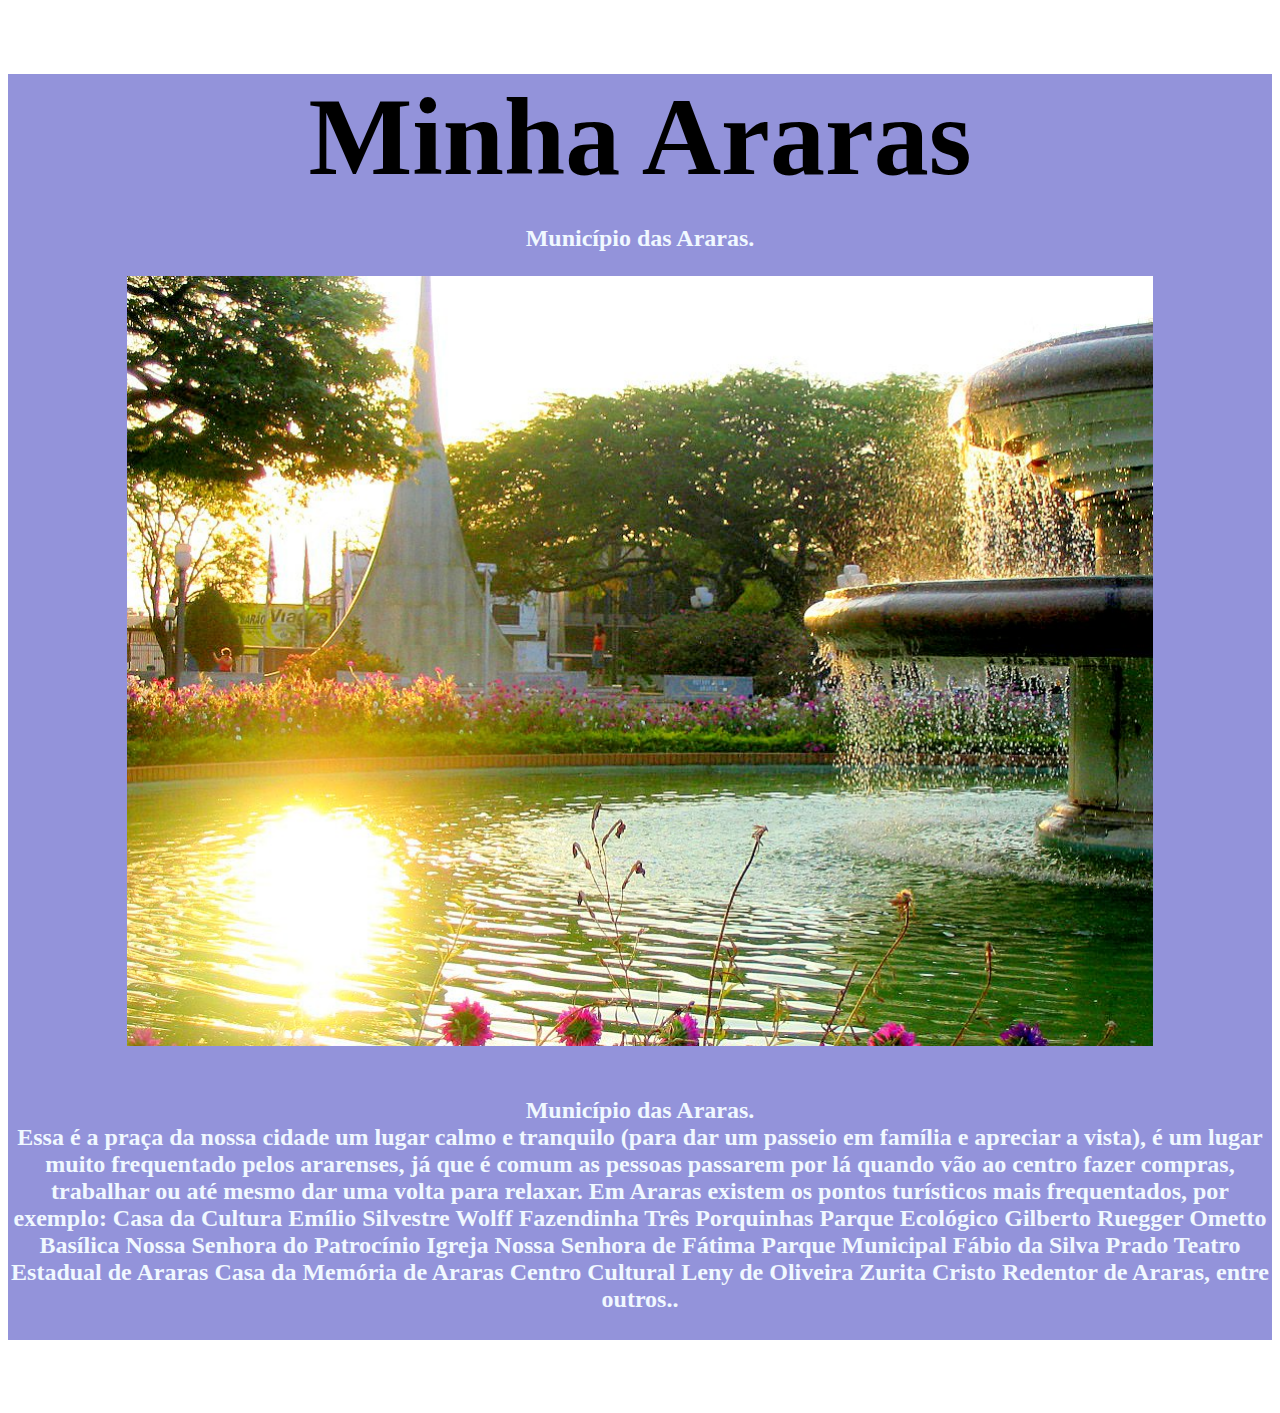
<file: site-da-gaby/site-da-gaby/pages/minha-araras-gabriely-20220713T151923Z-001/minha-araras-gabriely/index.html>
<!DOCTYPE html>
<html>
    <head>
        <title>Araras: cidade encantamento</title>
         <link rel="stylesheet" href="../minha-araras-gabriely/css/estilo.css">

        </head>
        <body>
            <h1 class="maintitle">Minha Araras</h8>
            <p class="corpo">Município das Araras. <br>
            </p>
            <img src="../minha-araras-gabriely/img/fonte-da-praça.jpg" alt="fonte da praca barao de araras"
            height="770"> 
            <p class="corpo">Município das Araras.<br>

                Essa é a praça da nossa cidade um lugar calmo e tranquilo (para dar um passeio em família e apreciar a vista), é um lugar muito frequentado pelos ararenses, já que é comum as pessoas passarem por lá quando vão ao centro fazer compras, trabalhar ou até mesmo dar uma volta para relaxar. 
                Em Araras existem os pontos turísticos mais frequentados, por exemplo: 

                Casa da Cultura Emílio Silvestre Wolff
                Fazendinha Três Porquinhas 
                Parque Ecológico Gilberto Ruegger Ometto
                Basílica Nossa Senhora do Patrocínio
                Igreja Nossa Senhora de Fátima
                Parque Municipal Fábio da Silva Prado 
                Teatro Estadual de Araras 
                Casa da Memória de Araras
                Centro Cultural Leny de Oliveira Zurita 
                Cristo Redentor de Araras, entre outros..
                      <br><br>

                      <a href=""
</file>
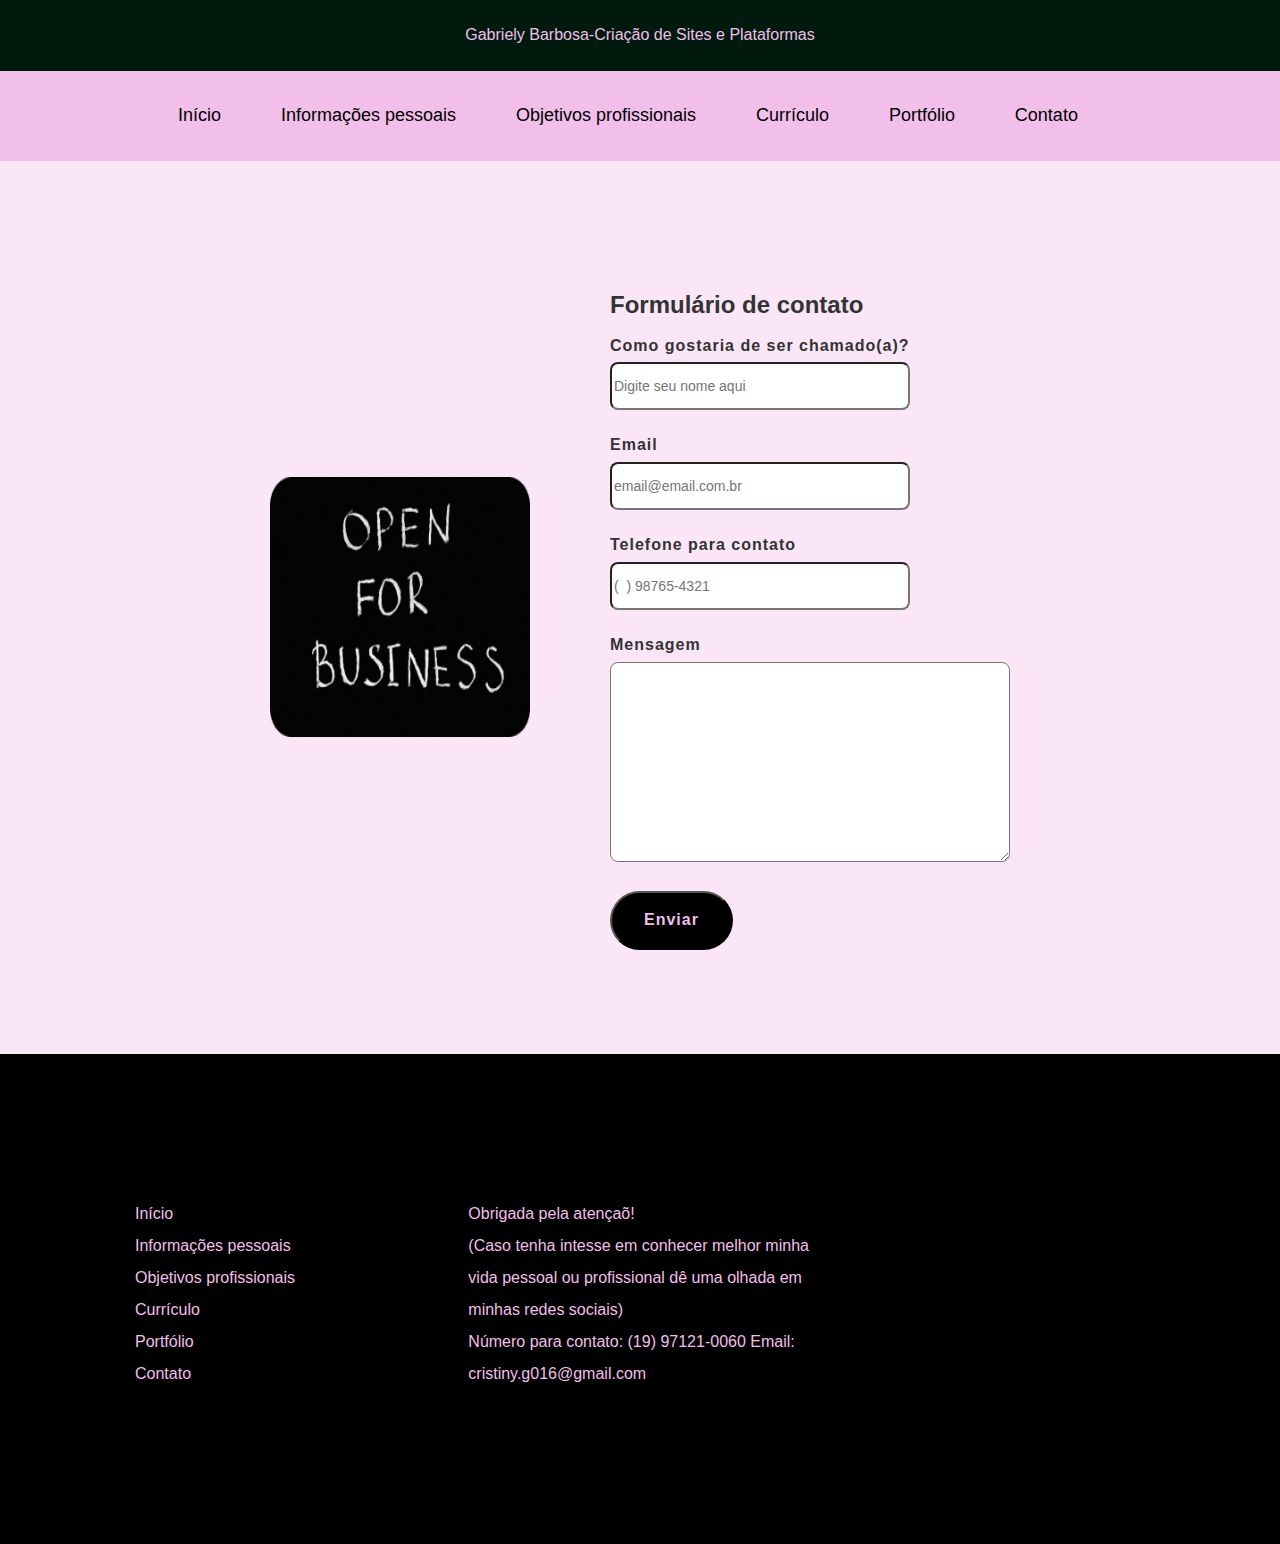
<file: site-da-gaby/site-da-gaby/pages/contato.html>
<!DOCTYPE html>
<html>
<head>
    <meta charset="UTF-8">    
    <meta name="viewport" content="widht=device-widht, initial-scale=1.0">
    <title>Gabriely Barbosa-Criação de Sites e Plataformas</title>
    <link rel="stylesheet" href="../css/estilo.css"> 
    <link rel="stylesheet" href="https://maxcdn.bootstrapcdn.com/bootstrap/3.4.1/css/bootstrap.min.css">
</head>
<body>
    <header class="topo"> 
        Gabriely Barbosa-Criação de Sites e Plataformas
    </header>
    <nav>
    <ul class="ul-topo">
        <li class="menu-lista"><a href="../pages/pagina-inicial.html.html">Início</a></li>
        <li class="menu-lista"><a href="../pages/informacoes-pessoais.html">Informações pessoais</a></li>
        <li class="menu-lista"><a href="../pages/objetivos-profissionais.html">Objetivos profissionais</a></li>
        <li class="menu-lista"><a href="../pages/curriculo.html">Currículo</a></li>
        <li class="menu-lista"><a href="../pages/portfolio.html">Portfólio</a></li>
        <li class="menu-lista"><a href="../pages/contato.html">Contato</a></li>
    </ul>
    </nav>
    <main>
        <section class="bloco-contato">
            <div class="img-form">
            <img src="../img/frase em fundo preto 1.png" width="260" height="260">
        </div>
        <div>
            <h2 class="titulo-texto">Formulário de contato</h2>
            <form class="form-contato"></form>
            <label class="form-label" for="nome">Como gostaria de ser chamado(a)?</label><br>
            <input class="form-input" type="text" id="nome" placeholder="Digite seu nome aqui"><br>
            <label class="form-label" for="email">Email</label><br>
            <input class="form-input" type="email" id="email" placeholder="email@email.com.br"><br>
            <label class="form-label" for="telefone">Telefone para contato</label><br>
            <input class="form-input" type="number" id="telefone" placeholder="(  ) 98765-4321"><br>
            <label class="form-label">Mensagem</label><br>
            <textarea class="form-input-mensagem" type="text" id="mensagem" name="mensagem"></textarea><br>
            <input type="button" class="botao-form" value="Enviar"></input>
             </div>
        </form>
        </section>
    </main>
    <footer>  
        <div class="container-fluid">
            <div class="row">
                <div class="col-sm-4">
                    <ul>
                        <li class="nav-rodape"><a href="../pages/pagina-inicial.html.html">Início</a></li>
                        <li class="nav-rodape"><a href="../pages/informacoes-pessoais.html">Informações pessoais</a></li>
                        <li class="nav-rodape"><a href="../pages/objetivos-profissionais.html">Objetivos profissionais</a></li>
                        <li class="nav-rodape"><a href="../pages/curriculo.html">Currículo</a></li>
                        <li class="nav-rodape"><a href="../pages/portfolio.html">Portfólio</a></li>
                        <li class="nav-rodape"><a href="../pages/contato.html">Contato</a></li>
                    </ul>
                </div>
                    <div class="col-sm-4">
                    <spam>Obrigada pela atençaõ!</spam><br>  
                    <spam>(Caso tenha intesse em conhecer melhor minha vida pessoal ou profissional dê uma olhada em minhas redes sociais)</spam><br>  
                    <spam>Número para contato: (19) 97121-0060</spam>
                    <spam>Email: cristiny.g016@gmail.com</spam><br>
                </div>
                <div class="col-sm-4" style="color:black">
                </div>
            </div>
        </div>
    </footer>
</body>
</html>
</file>
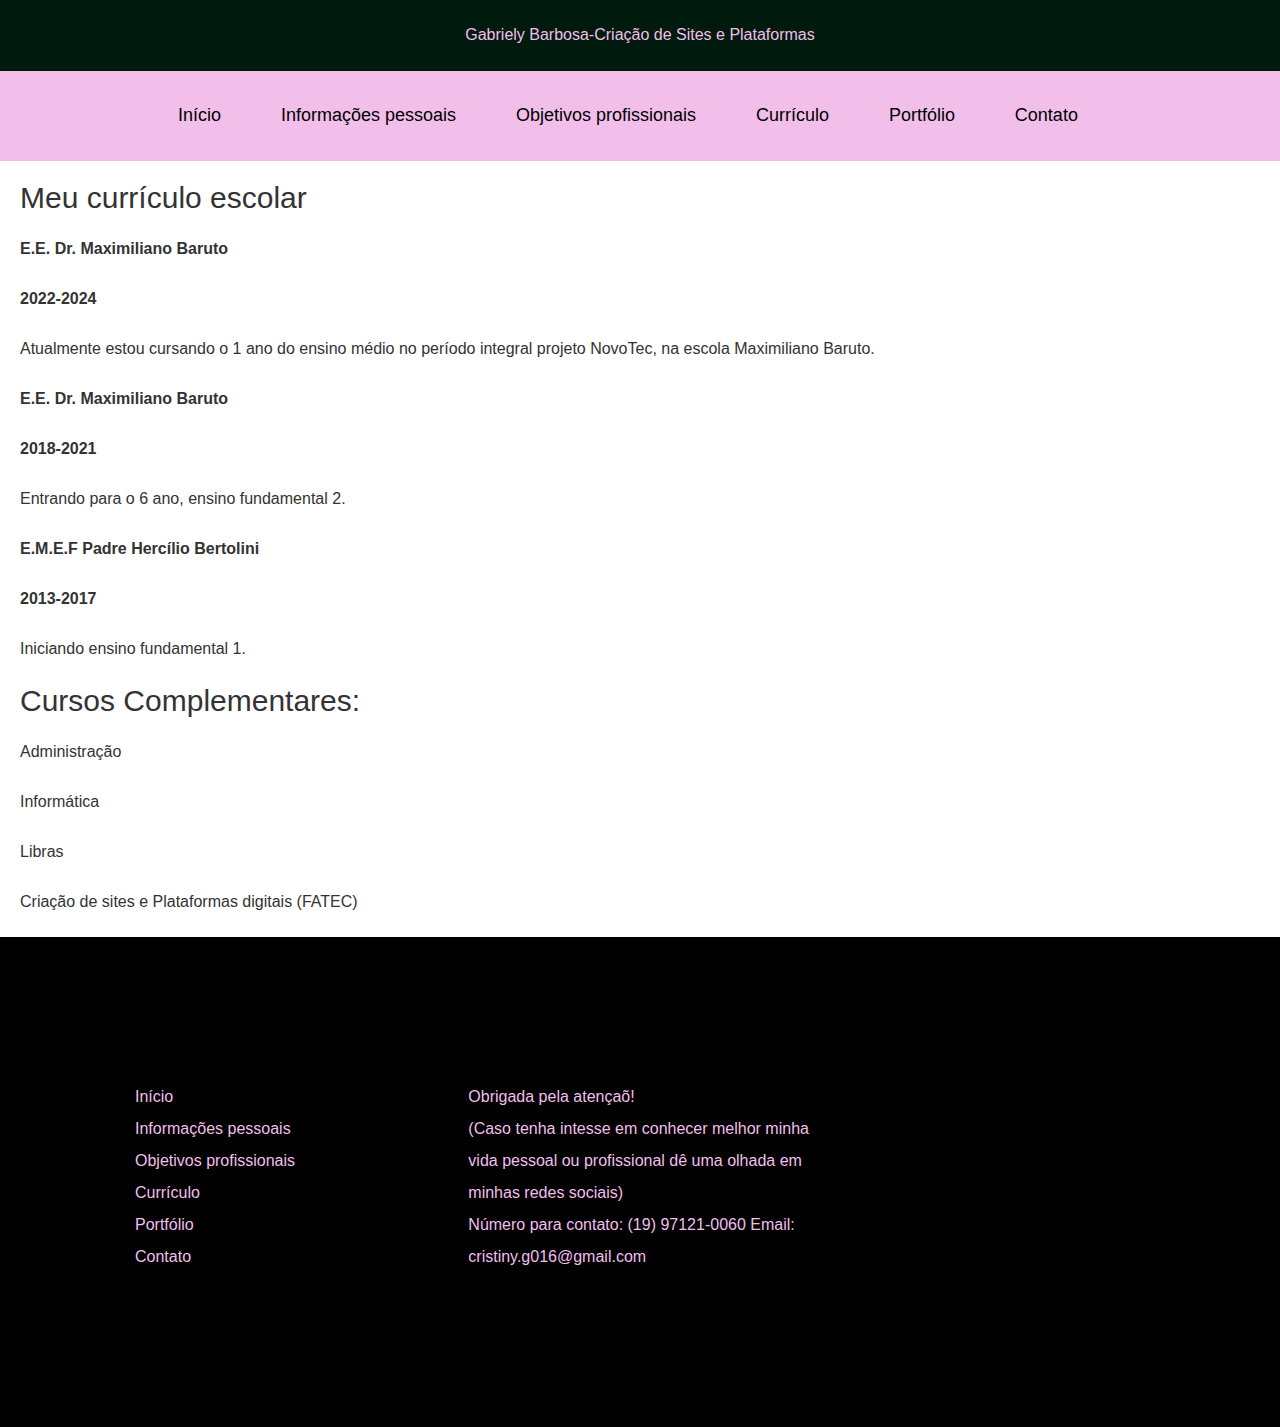
<file: site-da-gaby/site-da-gaby/pages/curriculo.html>
<!DOCTYPE html>
<html>
<head>
    <meta charset="UTF-8">    
    <meta name="viewport" content="widht=device-widht, initial-scale=1.0">
    <title>Gabriely Barbosa-Criação de Sites e Plataformas</title>
    <link rel="stylesheet" href="../css/estilo.css"> 
    <link rel="stylesheet" href="https://maxcdn.bootstrapcdn.com/bootstrap/3.4.1/css/bootstrap.min.css">
</head>
<body>
    <header class="topo"> 
        Gabriely Barbosa-Criação de Sites e Plataformas
    </header>
    <nav>
    <ul class="ul-topo">
        <li class="menu-lista"><a href="../pages/pagina-inicial.html.html">Início</a></li>
        <li class="menu-lista"><a href="../pages/informacoes-pessoais.html">Informações pessoais</a></li>
        <li class="menu-lista"><a href="../pages/objetivos-profissionais.html">Objetivos profissionais</a></li>
        <li class="menu-lista"><a href="../pages/curriculo.html">Currículo</a></li>
        <li class="menu-lista"><a href="../pages/portfolio.html">Portfólio</a></li>
        <li class="menu-lista"><a href="../pages/contato.html">Contato</a></li>
    </ul>
    </nav>
    <main>
    <h2 class="h2">Meu currículo escolar</h2>
       <p class="titulo-2">E.E. Dr. Maximiliano Baruto</p>
       <p class="titulo-2">2022-2024</p>
       <p class="txt-p">Atualmente estou cursando o 1  ano do ensino médio no período integral projeto NovoTec, na escola Maximiliano Baruto.</p>
       <p class="titulo-2">E.E. Dr. Maximiliano Baruto</p>
       <p class="titulo-2">2018-2021</p>
       <p class="txt-p">Entrando para o 6 ano, ensino fundamental 2.</p>
       <p class="titulo-2">E.M.E.F Padre Hercílio Bertolini</p>
       <p class="titulo-2">2013-2017</p>
       <p class="txt-p">Iniciando ensino fundamental 1.</p>
    <h2 class="h2">Cursos Complementares:</h2>
    <p class="txt-p">Administração</p>
    <p class="txt-p">Informática</p>
    <p class="txt-p">Libras</p>
    <p class="txt-p">Criação de sites e Plataformas digitais (FATEC)</p>
    </main>
    <footer>  
        <div class="container-fluid">
            <div class="row">
                <div class="col-sm-4">
                    <ul>
                        <li class="nav-rodape"><a href="../pages/pagina-inicial.html.html">Início</a></li>
                        <li class="nav-rodape"><a href="../pages/informacoes-pessoais.html">Informações pessoais</a></li>
                        <li class="nav-rodape"><a href="../pages/objetivos-profissionais.html">Objetivos profissionais</a></li>
                        <li class="nav-rodape"><a href="../pages/curriculo.html">Currículo</a></li>
                        <li class="nav-rodape"><a href="../pages/portfolio.html">Portfólio</a></li>
                        <li class="nav-rodape"><a href="../pages/contato.html">Contato</a></li>
                    </ul>
                </div>
                    <div class="col-sm-4">
                    <spam>Obrigada pela atençaõ!</spam><br>  
                    <spam>(Caso tenha intesse em conhecer melhor minha vida pessoal ou profissional dê uma olhada em minhas redes sociais)</spam><br>  
                    <spam>Número para contato: (19) 97121-0060</spam>
                    <spam>Email: cristiny.g016@gmail.com</spam><br>
                </div>
                <div class="col-sm-4" style="color:black">
                </div>
            </div>
        </div>
    </footer>
</body>
</html>
</file>
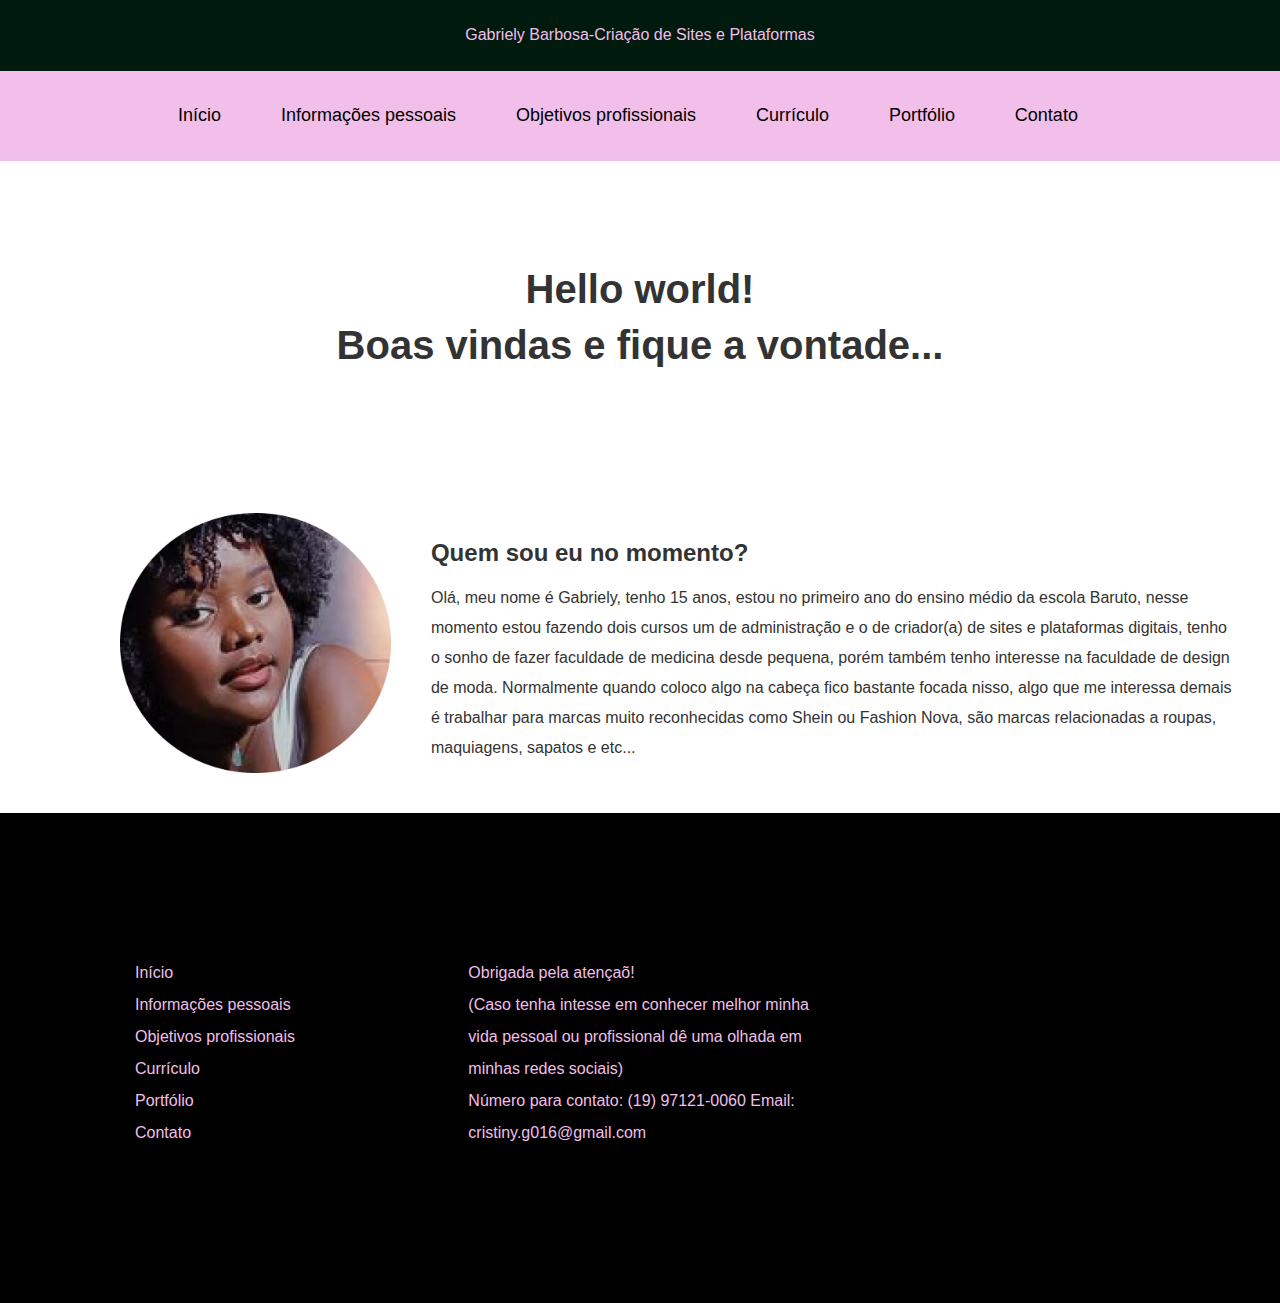
<file: site-da-gaby/site-da-gaby/pages/informacoes-pessoais.html>
<!DOCTYPE html>
<html>
<head>
    <meta charset="UTF-8">    
    <meta name="viewport" content="widht=device-widht, initial-scale=1.0">
    <title>Gabriely Barbosa-Criação de Sites e Plataformas</title>
    <link rel="stylesheet" href="../css/estilo.css"> 
    <link rel="stylesheet" href="https://maxcdn.bootstrapcdn.com/bootstrap/3.4.1/css/bootstrap.min.css">
</head>
<body>
    <header class="topo"> 
        Gabriely Barbosa-Criação de Sites e Plataformas
    </header>
    <nav>
    <ul class="ul-topo">
        <li class="menu-lista"><a href="../pages/pagina-inicial.html.html">Início</a></li>
        <li class="menu-lista"><a href="../pages/informacoes-pessoais.html">Informações pessoais</a></li>
        <li class="menu-lista"><a href="../pages/objetivos-profissionais.html">Objetivos profissionais</a></li>
        <li class="menu-lista"><a href="../pages/curriculo.html">Currículo</a></li>
        <li class="menu-lista"><a href="../pages/portfolio.html">Portfólio</a></li>
        <li class="menu-lista"><a href="../pages/contato.html">Contato</a></li>
    </ul>
    </nav>
    <main>
        <h1 class="titulo-secao"> Hello world! <br>
            Boas vindas e fique a vontade...
        </h1>
        <section class="bloco1">
        <div class="foto"></div>
        <img src="../img/gabriely.png"
        alt="gabriely"widht="260" height="260">
        </div>
        <div class="txt">
            <h2 class="titulo-texto"> Quem sou eu no momento?</h2>
            <p class="texto">Olá, meu nome é Gabriely, tenho 15 anos, estou no primeiro ano do ensino médio da escola Baruto, nesse momento estou fazendo dois cursos um de administração e o de criador(a) de sites e plataformas digitais, tenho o sonho de fazer faculdade de medicina desde pequena, porém também tenho interesse na faculdade de design de moda. Normalmente quando coloco algo na cabeça fico bastante focada nisso, algo que me interessa demais é trabalhar para marcas muito reconhecidas como Shein ou Fashion Nova, são marcas relacionadas a roupas, maquiagens, sapatos e etc...
            </p>
            </div>
            </section>
    </main>
    <footer>  
        <div class="container-fluid">
            <div class="row">
                <div class="col-sm-4">
                    <ul>
                        <li class="nav-rodape"><a href="../pages/pagina-inicial.html.html">Início</a></li>
                        <li class="nav-rodape"><a href="../pages/informacoes-pessoais.html">Informações pessoais</a></li>
                        <li class="nav-rodape"><a href="../pages/objetivos-profissionais.html">Objetivos profissionais</a></li>
                        <li class="nav-rodape"><a href="../pages/curriculo.html">Currículo</a></li>
                        <li class="nav-rodape"><a href="../pages/portfolio.html">Portfólio</a></li>
                        <li class="nav-rodape"><a href="../pages/contato.html">Contato</a></li>
                    </ul>
                </div>
                    <div class="col-sm-4">
                    <spam>Obrigada pela atençaõ!</spam><br>  
                    <spam>(Caso tenha intesse em conhecer melhor minha vida pessoal ou profissional dê uma olhada em minhas redes sociais)</spam><br>  
                    <spam>Número para contato: (19) 97121-0060</spam>
                    <spam>Email: cristiny.g016@gmail.com</spam><br>
                </div>
                <div class="col-sm-4" style="color:black">
                </div>
            </div>
        </div>
    </footer>
</body>
</html>
</file>
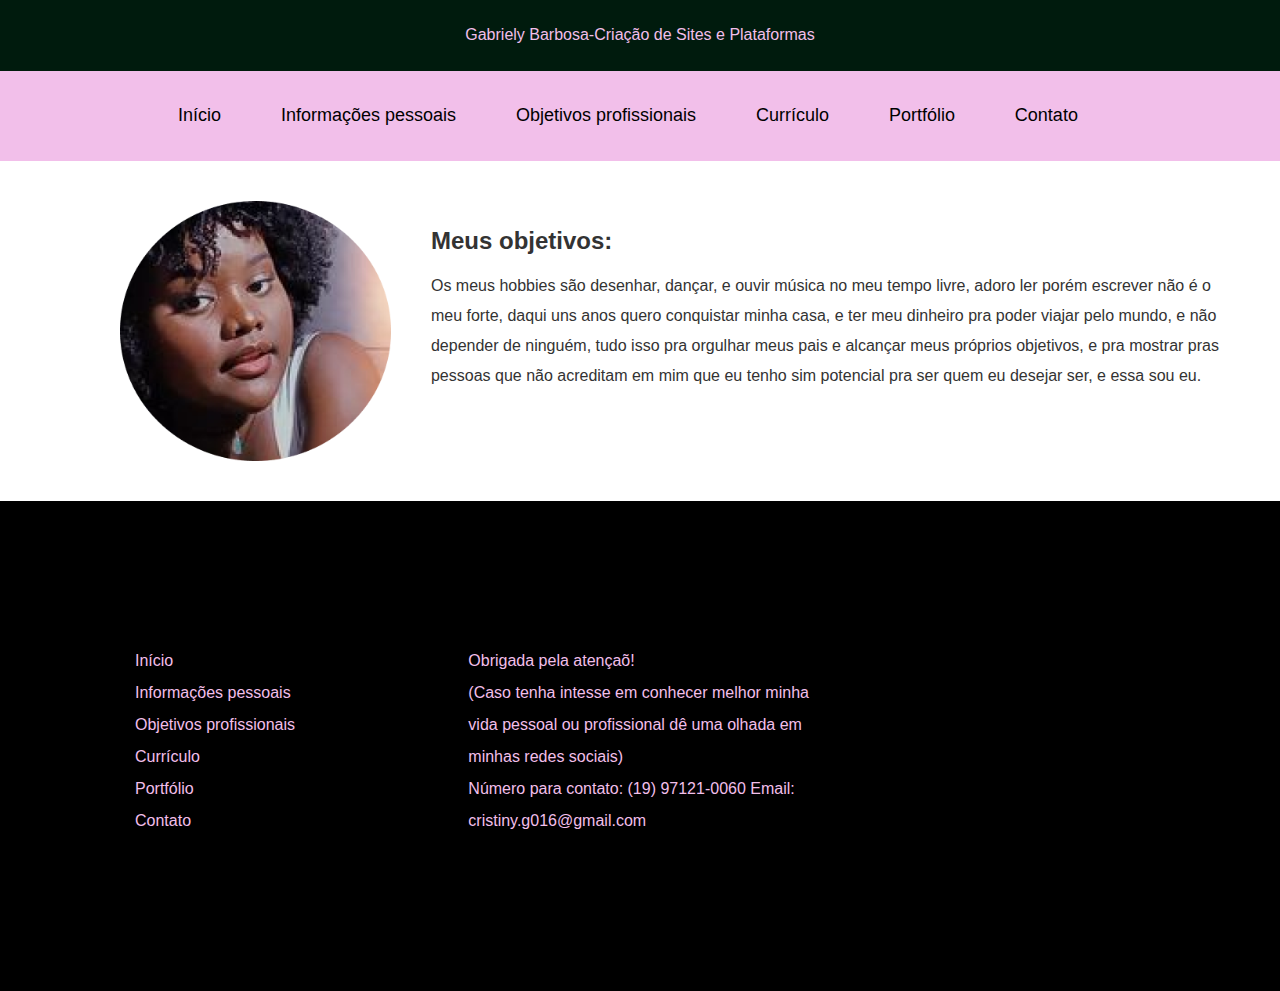
<file: site-da-gaby/site-da-gaby/pages/objetivos-profissionais.html>
<!DOCTYPE html>
<html>
<head>
    <meta charset="UTF-8">    
    <meta name="viewport" content="widht=device-widht, initial-scale=1.0">
    <title>Gabriely Barbosa-Criação de Sites e Plataformas</title>
    <link rel="stylesheet" href="../css/estilo.css"> 
    <link rel="stylesheet" href="https://maxcdn.bootstrapcdn.com/bootstrap/3.4.1/css/bootstrap.min.css">
</head>
<body>
    <header class="topo"> 
        Gabriely Barbosa-Criação de Sites e Plataformas
    </header>
    <nav>
    <ul class="ul-topo">
        <li class="menu-lista"><a href="../pages/pagina-inicial.html.html">Início</a></li>
        <li class="menu-lista"><a href="../pages/informacoes-pessoais.html">Informações pessoais</a></li>
        <li class="menu-lista"><a href="../pages/objetivos-profissionais.html">Objetivos profissionais</a></li>
        <li class="menu-lista"><a href="../pages/curriculo.html">Currículo</a></li>
        <li class="menu-lista"><a href="../pages/portfolio.html">Portfólio</a></li>
        <li class="menu-lista"><a href="../pages/contato.html">Contato</a></li>
    </ul>
    </nav>
    <main>
        <section class="bloco1">
        <div class="foto"></div>
        <img src="../img/gabriely.png"
        alt="gabriely"widht="260" height="260">
        </div>
        <div class="txt">
            <h2 class="titulo-texto">Meus objetivos:</h2>
            <p class="texto">Os meus hobbies são desenhar, dançar, e ouvir música no meu tempo livre, adoro ler porém escrever não é o meu forte, daqui uns anos quero conquistar minha casa, e ter meu dinheiro pra poder viajar pelo mundo, e não depender de ninguém, tudo isso pra orgulhar meus pais e alcançar meus próprios objetivos, e pra mostrar pras pessoas que não acreditam em mim que eu tenho sim potencial pra ser quem eu desejar ser, e essa sou eu.  
            </p>
            </div>
            </section>
    </main>
    <footer>  
        <div class="container-fluid">
            <div class="row">
                <div class="col-sm-4">
                    <ul>
                        <li class="nav-rodape"><a href="../pages/pagina-inicial.html.html">Início</a></li>
                        <li class="nav-rodape"><a href="../pages/informacoes-pessoais.html">Informações pessoais</a></li>
                        <li class="nav-rodape"><a href="../pages/objetivos-profissionais.html">Objetivos profissionais</a></li>
                        <li class="nav-rodape"><a href="../pages/curriculo.html">Currículo</a></li>
                        <li class="nav-rodape"><a href="../pages/portfolio.html">Portfólio</a></li>
                        <li class="nav-rodape"><a href="../pages/contato.html">Contato</a></li>
                    </ul>
                </div>
                    <div class="col-sm-4">
                    <spam>Obrigada pela atençaõ!</spam><br>  
                    <spam>(Caso tenha intesse em conhecer melhor minha vida pessoal ou profissional dê uma olhada em minhas redes sociais)</spam><br>  
                    <spam>Número para contato: (19) 97121-0060</spam>
                    <spam>Email: cristiny.g016@gmail.com</spam><br>
                </div>
                <div class="col-sm-4" style="color:black">
                </div>
            </div>
        </div>
    </footer>
</body>
</html>
</file>
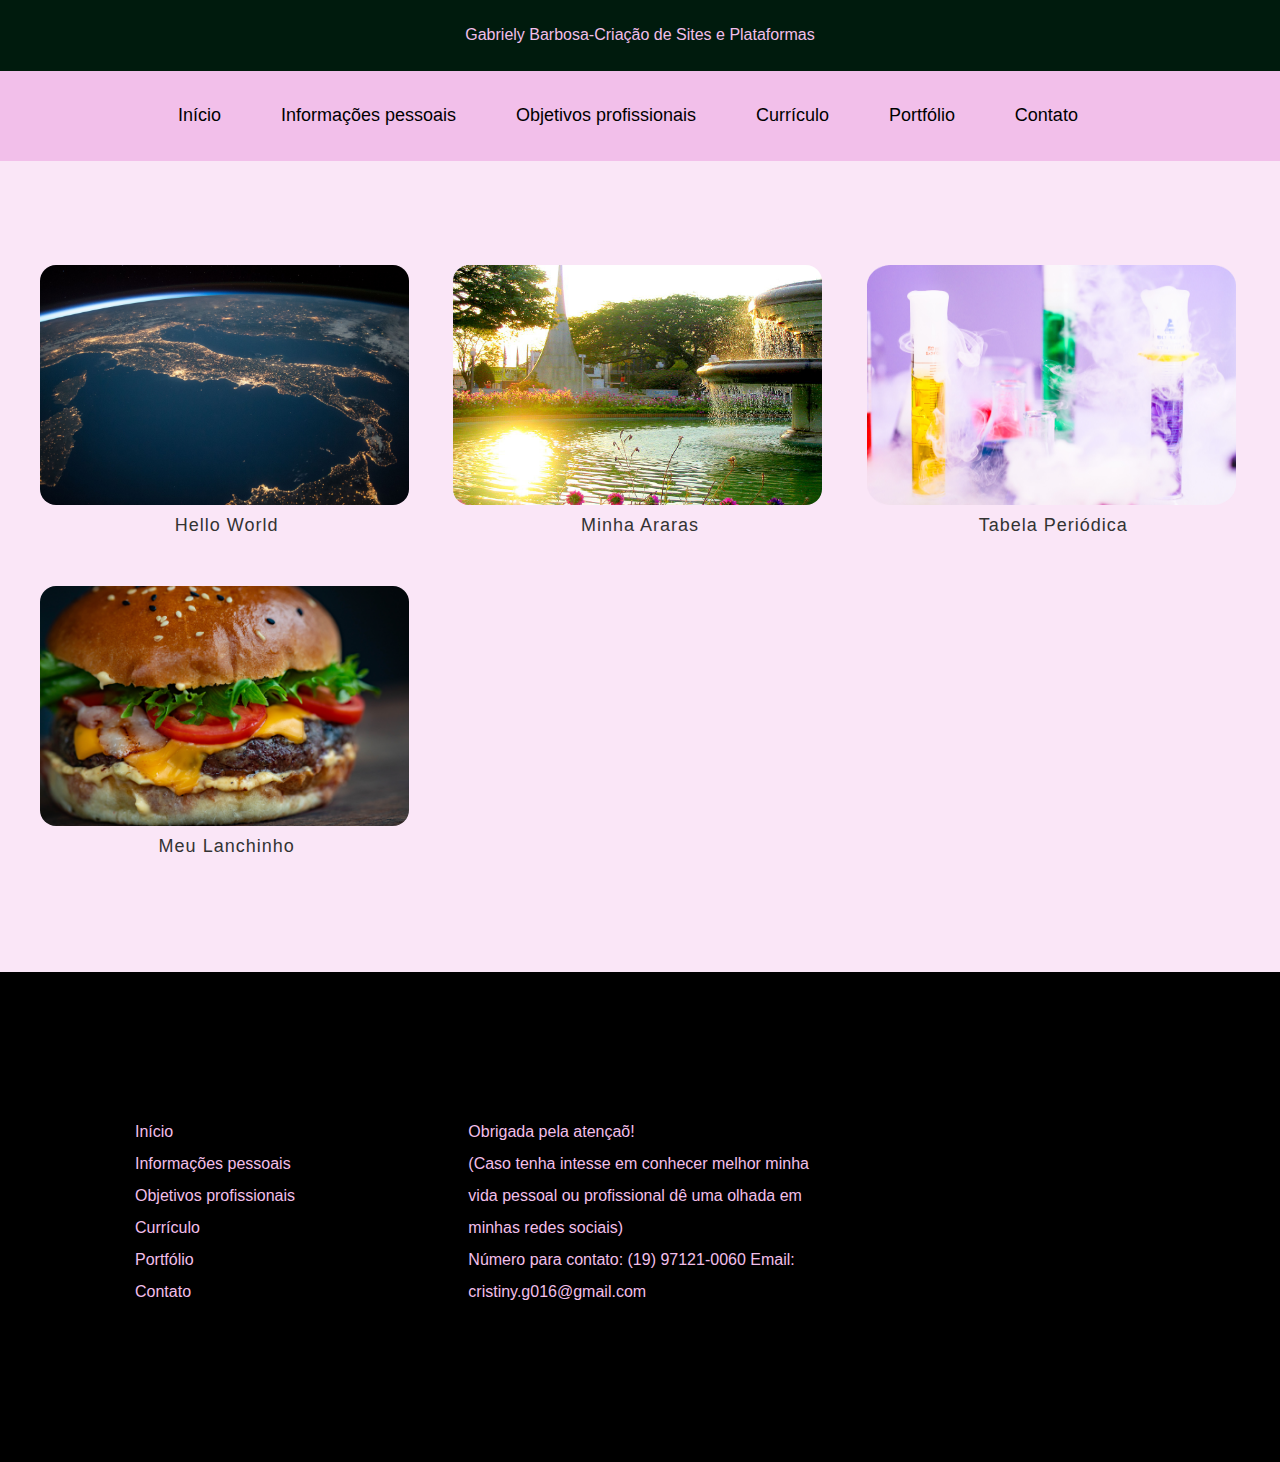
<file: site-da-gaby/site-da-gaby/pages/portfolio.html>
<!DOCTYPE html>
<html>
<head>
    <meta charset="UTF-8">    
    <meta name="viewport" content="widht=device-widht, initial-scale=1.0">
    <title>Gabriely Barbosa-Criação de Sites e Plataformas</title>
    <link rel="stylesheet" href="../css/estilo.css"> 
    <link rel="stylesheet" href="https://maxcdn.bootstrapcdn.com/bootstrap/3.4.1/css/bootstrap.min.css">
</head>
<body>
    <header class="topo"> 
        Gabriely Barbosa-Criação de Sites e Plataformas
    </header>
    <nav>
    <ul class="ul-topo">
        <li class="menu-lista"><a href="../pages/pagina-inicial.html.html">Início</a></li>
        <li class="menu-lista"><a href="../pages/informacoes-pessoais.html">Informações pessoais</a></li>
        <li class="menu-lista"><a href="../pages/objetivos-profissionais.html">Objetivos profissionais</a></li>
        <li class="menu-lista"><a href="../pages/curriculo.html">Currículo</a></li>
        <li class="menu-lista"><a href="../pages/portfolio.html">Portfólio</a></li>
        <li class="menu-lista"><a href="../pages/contato.html">Contato</a></li>
    </ul>
    </nav>
    <main>
        <section class="portfolio">
            <div class="portfolio-item"><!-- onclick="window.open('')," style="cursor: pointer;"&nbsp;-->
                <a href="../pages/hello-world.html">
                <img class="img-portfolio" src="../img/hello world.jpg" alt="" width="369" height="240">
            </a>
                <p class="legenda-portfolio">Hello World</p>
            </div>
            <div class="portfolio-item">
                <a href="../pages/minha-araras-gabriely-20220713T151923Z-001/minha-araras-gabriely/index.html">
                <img class="img-portfolio" src="../img/araras.jpg" alt="" width="369" height="240">
            </a>
                <p class="legenda-portfolio">Minha Araras</p>
            </div>
            <div class="portfolio-item">
                <a href="https://codepen.io/GabrielyB/pen/yLvWJvB?editors=1100">
                <img class="img-portfolio" src="../img/tabela.png" alt="" width="369" height="240">
            </a>
                <p class="legenda-portfolio">Tabela Periódica</p>
            </div>
            <div class="portfolio-item">
                <a href="../pages/lanche-da-gaby-20220713T151755Z-001/lanche-da-gaby/lanche-da-gaby.html">
                <img class="img-portfolio" src="../img/meu lanchinho.jpg" alt="" width="369" height="240">
            </a>
                <p class="legenda-portfolio">Meu Lanchinho</p>
            </div>
        </section>
    </main>
    <footer>  
        <div class="container-fluid">
            <div class="row">
                <div class="col-sm-4">
                    <ul>
                        <li class="nav-rodape"><a href="../pages/pagina-inicial.html.html">Início</a></li>
                        <li class="nav-rodape"><a href="../pages/informacoes-pessoais.html">Informações pessoais</a></li>
                        <li class="nav-rodape"><a href="../pages/objetivos-profissionais.html">Objetivos profissionais</a></li>
                        <li class="nav-rodape"><a href="../pages/curriculo.html">Currículo</a></li>
                        <li class="nav-rodape"><a href="../pages/portfolio.html">Portfólio</a></li>
                        <li class="nav-rodape"><a href="../pages/contato.html">Contato</a></li>
                    </ul>
                </div>
                    <div class="col-sm-4">
                    <spam>Obrigada pela atençaõ!</spam><br>  
                    <spam>(Caso tenha intesse em conhecer melhor minha vida pessoal ou profissional dê uma olhada em minhas redes sociais)</spam><br>  
                    <spam>Número para contato: (19) 97121-0060</spam>
                    <spam>Email: cristiny.g016@gmail.com</spam><br>
                </div>
                <div class="col-sm-4" style="color:black">
                </div>
            </div>
        </div>
    </footer>
</body>
</html>
</file>
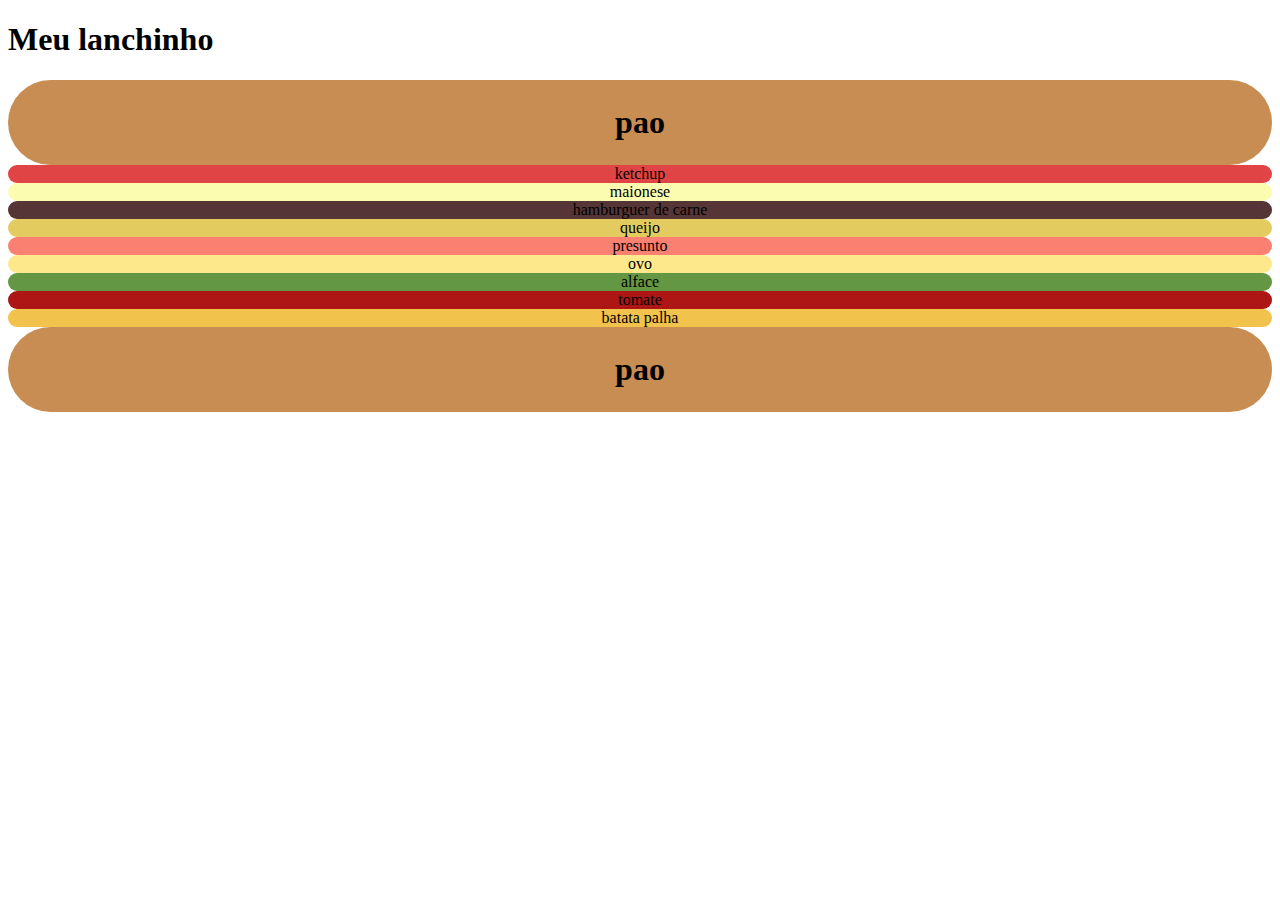
<file: site-da-gaby/site-da-gaby/pages/lanche-da-gaby-20220713T151755Z-001/lanche-da-gaby/lanche-da-gaby.html>
<!DOCTYPE html>
<html>
    <head>
        <title>Meu lanchinho</title>
        <meta charset="UTF-8">
        <link rel="stylesheet" href="../lanche-da-gaby/css/estilo-do-lanche-da-gaby.css">
    </head>
    <body>
        <h1>Meu lanchinho</h1>
        <p class="pao">pao</p>
        <p class="ketchup">ketchup</p>
        <p class="maionese">maionese</p>
        <p class="hamburguer de carne">hamburguer de carne</p>
        <p class="queijo">queijo</p>
        <p class="presunto">presunto</p>
        <p class="ovo">ovo</p>
        <p class="alface">alface</p>
        <p class="tomate">tomate</p>
        <p class="batata palha">batata palha</p>
        <p class="pao">pao</p>
    </body>
</html>
</file>
<file: site-da-gaby/site-da-gaby/pages/minha-araras-gabriely-20220713T151923Z-001/minha-araras-gabriely/css/estilo.css>
.maintitle {
    font-size:110px;
    text-align: center;
    font-family:Cambria, Cochin, Georgia, Times, 'Times New Roman', serif; 
    background-color:rgb(147, 147, 218)
}

.corpo {
    font-size: 48px;
    text-align: center;
    font-family: Arial, Helvetica, sans-serif;
    color: aliceblue;
}

.corpo {
    font-size: 24px;
    text-align: center;
    font-family:'Times New Roman', Times, serif; 
}


.titles {
    font-size: 100px;
    text-align: center; 
    font-family: Arial, Helvetica, sans-serif;
}
</file>
<file: site-da-gaby/site-da-gaby/css/estilo.css>
/* Estilo do topo - todas as páginas */
.topo{
    font-size: 16px;
    font-weight: regular;
    font-family: Arial, Helvetica, sans-serif;
    text-align: center;
    margin:0;
    padding-top: 24px;
    padding-bottom: 24px;
    background-color: #001b0d;
    color: #f2bfea;
}
.ul-topo{
    background-color: #f2bfea;
    padding: 16px;
    text-align: center;
    margin: 0;
    color: #000000;
}
.menu-lista{
    display: inline-flex;
    padding: 16px;
    margin-right: 24px;
    text-align: center;
    font-family: Arial, Helvetica, sans-serif;
    font-size: 18px;
    text-align: center;
    color: #000000 ;
}
.menu-lista:hover a{
    display: inline-flex;
    background-color: #000000;
    color:  #f2bfea;
    text-decoration: underline;
    border-radius: 24px;
}
.menu-lista:hover{
    display: inline-flex;
    background-color: #000000;
    color:  #f2bfea;
    text-decoration: underline;
    border-radius: 24px;
}
.menu-lista a{
   text-decoration: none;
   color: black;
}
.menu-lista:active{
   display: inline-flex;
   background-color: #000000;
   padding: 16px;
   color:  #f2bfea;
   padding: 16px;
   text-decoration: underline;
}
a{
    text-decoration: none;
    color: inherit;
}
.titulo-secao{
    font-size: 40px;
    font-weight: bold;
    font-family: Arial, Helvetica, sans-serif;
    line-height: 48px;
    background-color: #FFFFFF;
    margin: 20px;
    padding: 20px;
}
.bloco1{
    display: inline-flex;
    margin-left: auto;
    margin-right: auto;
    background-color: #FFFFFF;
    padding: 40px;
}
.foto{
    display: block;
    position: relative;
    float: left;
    border-radius: 24px;
}
.txt{
    display: block;
    position: relative;
    float: right;
    margin-left: 40px;
}
.titulo-texto{
    font-size: 24px;
    font-weight: bold;
    font-family: Arial, Helvetica, sans-serif;
    line-height: 40px;
}
.texto{
    font-size: 16px;
    font-family: Arial, Helvetica, sans-serif;
    line-height: 30px;
    margin: 0;
}
footer{
  color:  #f2bfea;
  background-color: #000000;
  padding-top: 104px;
  padding-bottom: 104px;
  padding-left: 80px;
  padding-right: 80px;
  justify-content: center;
  align-items: center;
  text-align: left;
  font-family: Arial, Helvetica, sans-serif;
}
.container-fluid{
  text-decoration:none;
  justify-content: center;
  align-items: center;
  font-size: 16px;
  line-height: 32px;
}
.col-sm-4{
  text-decoration:none;
  justify-content: center;
  align-items: center;
  text-align: left;
  padding-bottom: 40px;
  padding-top: 40px;
}
.nav-rodape {
    margin-right: 40px;
    text-align: left;
    text-decoration: none;
    list-style-type: none;
} 
.nav-rodape a{
    margin-right: 40px;
    text-align: left;
    text-decoration: none;
    list-style-type: none;
    color:#f2bfea
} 
.nav-rodape a:hover{
    margin-right: 40px;
  text-align: left;
  text-decoration: underline;
  list-style-type: none;
  color:#f2bfea
}
.bloco-contato{
    display: inline-flex;
    margin-left: auto;
    margin-right: auto;
    background-color:   #fae6f7;
    padding-bottom: 104px;
    padding-top: 104px;
    padding-right: 144px;
    padding-left: 144px;
    align-items: center;
    width: 100%;
    justify-content: center;
}
.titulo-formulario{
    font-size: 40px;
    margin-bottom: 48px;
}
  .form-label{
    font-size: 16px;
    letter-spacing: 1px;
}
  .form-input{
    outline: transparent;
    border-radius: 8px;
    margin-bottom: 24px;
    width: 300px;
    height: 48px;
}
  .form-input-mensagem{
    border-radius: 8px;
    margin-bottom: 24px;
    width: 400px;
    height: 200px;
}
  .form-input:focus{
    border-bottom: 4px solid #eb84dc;
    border-radius: 8px;
    margin-bottom: 24px;
    width: 300px;
    height: 48px;
}
  .img-form{
    margin-right: 80px;
    border-radius: 30px;
}
  .botao-form{
    background-color: black;
    color: #f2bfea;
    font-size: 16px;
    font-weight: bold;
    letter-spacing: 1px;
    padding-right: 32px;
    padding-left: 32px;
    padding-top: 16px;
    padding-bottom: 16px;
    border-radius: 40px;
}
  input::-webkit-outer-spin-button,
  input::-webkit-inner-spin-button {
    -webkit-appearance: none;
    margin: 0;
}
.cta-secundario-botao{
    border:2px solid  #f2bfea;
    color:#f2bfea;
    background-color: black;
    padding-top:16px;
    padding-bottom:16px;
    padding-right: 32px;
    padding-left: 32px;
    font-family: Arial, Helvetica, sans-serif;
    border-radius: 80px;
    letter-spacing: 2px;
    font-weight: bold;
    font-size: 16px;
    margin-top: 32px;
}
  .cta-secundario-botao a{
    border:2px solid  #f2bfea;
    color:  #f2bfea;
    background-color: black;
    padding-top:16px;
    padding-bottom:16px;
    padding-right: 32px;
    padding-left: 32px;
    font-family: Arial, Helvetica, sans-serif;
    border-radius: 80px;
    letter-spacing: 2px;
    font-weight: bold;
    font-size: 16px;
    margin-top: 32px;
}


/*estilo seção principal - video*/
.video{
    position: relative;
    width: 100%;
    height: 80vh;
    display: flex;
    align-items: center;
    justify-content: center;
    overflow: hidden;
}
.txt-video{
    z-index: 1;
    text-align: center;
    width: 800px;
}
.video-container{
    position: absolute;
    top: 30;
    left: 0;
    width: 100%;
}
.titulo-video{
    font-size: 80px;
    font-family: Arial, Helvetica, sans-serif;
    line-height: 104px;
    color:#f2bfea;
    text-align: center;
}
.subtitulo-video{
    font-size: 56px;
    font-family: Arial, Helvetica, sans-serif;
    line-height: 72px;
    color:#f2bfea;
    text-align: left;
    z-index: 1;
    text-align: center;
}
.color-overlay{
    position: absolute;
    top: 0;
    left: 0;
    background-color: black;
    width: 100%;
    height: 200vh;
    opacity: 0.6;
}


/*seção centralizada*/
.bloco-centralizado-cta{
    align-items: center;
    text-align: center;
    padding-top: 56px;
    padding-bottom: 56px;
    padding-right: 144px;
    padding-left: 144px;
    font-family: Arial, Helvetica, sans-serif;
    color: white;
    background-color:#000000;
}
  .titulo-centro{
    font-size:40px;
    font-weight: bold;
    line-height: 64px;
}
  .texto-centro{
    font-size:18px;
    line-height: 40px;
}
/*estilos de texto*/
.texto{
    font-size: 16px;
    font-family: Arial, Helvetica, sans-serif;
    line-height: 30px;
    margin: 0;
}
.titulo-secao{
    font-size: 40px;
    font-weight: bold;
    font-family: Arial, Helvetica, sans-serif;
    line-height: 56px;
    background-color:#FFFFFF;
    margin: 80px;
    padding: 20px;
    text-align: center;
}
.bloco1{
    width: 100%;
}
.bloco-dois{
    display: inline-flex;
    margin-left: auto;
    margin-right: auto;
    background-color: #FFFFFF;
    color:black;
    padding-top: 104px;
    padding-bottom: 104px;
    padding-left: 80px;
    align-items: center;
}
.bloco-sobre{
   display: inline-flex;
   margin-left: auto;
   margin-right: auto;
   background-color: #FFFFFF;
   padding-top: 80px;
   padding-bottom: 80px;
   align-items: center;
}
.bloco3{
    display: inline-flex;
    margin-left: auto;
    margin-right: auto;
    background-color: #FFFFFF;
    color:black;
    padding-bottom: 104px;
    padding-right: 160px;
    padding-left: 80px;
    align-items: center;
}
.foto{
    display: block;
    position: relative;
    float: left; 
    margin-left: 80px;
}
.txt{
    display: block;
    position: right;
}
.txt-direita{
    display: block;
    position: relative;
    margin-left: 80px;
}
.txt2{
    display: block;
    position: relative;
    margin-left: auto;
    margin-right: auto;
    text-align: center;
}
.titulo-texto{
    font-size: 24px;
    font-weight: bold;
    font-family: Arial, Helvetica, sans-serif;
    line-height: 40px;
}
/* Img topo das páginas */
.bloco-imagem-paginas{
    height: 200px;
    width: 100%;
    background: url(../img/imagem-topo-paginas.jpg);
    background-size: cover;
    background-repeat: no-repeat;
  }
  .bg-txt{
    background-color: #001b0d;
    opacity: 0.7;
    height: 100%;
  }
  .bg-txt p{
    font-size: 40px;
    letter-spacing: 2px;
    color: white;
    text-align: center;
    justify-content: center;
    align-items: center;
    padding-top: 70px;


}
/* Página do Portfólio - grid */
.portfolio{
    display: grid;
    gap: 40px;
    grid-template-columns: repeat(auto-fit, minmax(300px, 1fr));
    padding-top: 104px;
    padding-bottom: 104px;
    padding-left: 40px;
    padding-right: 40px;
    background-color:  #fae6f7;
}
.portfolio-item{
    display: flexbox;
    justify-content: center; 
    align-items: center;
}
.img-portfolio{
    border-radius: 16px;
}
.legenda-portfolio{
    font-size: 18px;
    letter-spacing: 1px;
    margin: 8px;
    text-align: center;
} 
.cta-primary{
    background-color: #f2bfea;
    color: black;
    padding-top:16px;
    padding-bottom:16px;
    padding-right: 32px;
    padding-left: 32px;
    font-family: Arial, Helvetica, sans-serif;
    border-radius: 80px;
    border: none;
    letter-spacing: 2px;
    font-weight: bold;
    font-size: 16px;
    margin-top: 24px;
}
.cta-secundario{
    border:2px solid #f2bfea;
    color:#f2bfea;
    background-color: black;
    padding-top:16px;
    padding-bottom:16px;
    padding-right: 32px;
    padding-left: 32px;
    font-family: Arial, Helvetica, sans-serif;
    border-radius: 80px;
    letter-spacing: 2px;
    font-weight: bold;
    font-size: 16px;
    margin-top: 32px;
}
.bloco-objetivos-profissionais{
    display: inline-flex;
    margin-left: auto;
    margin-right: auto;
    background-color: #fcdcf8;
    padding-bottom: 104px;
    padding-top: 104px;
    padding-right: 144px;
    padding-left: 144px;
    align-items: center;
    width: 100%;
    justify-content: center;
}
  .foto-esquerda{
    display: block;
    position: relative;
    float: left;
    border-radius: 24px;
}
  .txt-direita{
    display: block;
    position: relative;
    float: right;
    padding-left: 144px;
}

  .bloco-curriculo{
    display: inline-flex;
    margin-left: auto;
    margin-right: auto;
    background-color: #fcdcf8;
    padding-bottom: 104px;
    padding-top: 104px;
    padding-right: 144px;
    padding-left: 144px;
    align-items: center;
    width: 100%;
    justify-content: center;
}
  .foto-direita{
    display: block;
    position: relative;
    float: right;
    border-radius: 40px;
}
  .txt-esquerda{
    display: block;
    position: relative;
    float: left;
    padding-right: 80px;
}
  .corpo{
    font-size:16px;
    line-height: 30px;
}
.h2{
    font-size: 24px;
    font-weight: bold;
    font-family: Arial, Helvetica, sans-serif;
    line-height: 40px;
    margin: 20px;
}
.titulo-2{
    font-size: 16px;
    font-family: Arial, Helvetica, sans-serif;
    line-height: 30px;
    margin: 20px;
    font-weight: bold;
}
.txt-p{
    font-size: 16px;
    font-family: Arial, Helvetica, sans-serif;
    line-height: 30px;
    margin: 20px;
}
</file>
<file: site-da-gaby/site-da-gaby/pages/lanche-da-gaby-20220713T151755Z-001/lanche-da-gaby/css/estilo-do-lanche-da-gaby.css>
body{
    font-family: Georgia, 'Times New Roman', Times, serif;
}
.pao{
    background-color: rgb(199, 141, 83);
    font-size: 32px;
    text-align: center;
    font-weight: bold;
    padding-bottom: 24px;
    padding-top: 24px;
    border-radius: 80px;
    margin: 0;
}
.ketchup{
    background-color: rgb(224, 68, 68);
    color: black;
    text-align: center;
    border-radius: 80px;
    margin: 0;
}
.maionese{
    background-color: rgb(252, 252, 176);
    color: black;
    text-align: center;
    border-radius: 80px;
    padding-top: 8;
    margin: 0;
}
.hamburguer{
    background-color: hsl(0, 23%, 27%);
    color: black;
    text-align: center;
    border-radius: 80px;
    margin: 0;
}
.queijo{
    background-color: rgb(227, 203, 95);
    color: black;
    text-align: center;
    border-radius: 80px;
    margin: 0;
}
.presunto{
    background-color: salmon;
    color: black;
    text-align: center;
    border-radius: 80px;
    margin: 0;
}
.ovo{
    background-color: rgb(253, 233, 140);
    color: black;
    text-align: center;
    border-radius: 80px;
    margin: 0;
}
.alface{
    background-color: rgb(99, 151, 67);
    color: black;
    text-align: center;
    border-radius: 80px;
    margin: 0;
}
.tomate{
    background-color: rgb(174, 21, 21);
    color: black;
    text-align: center;
    border-radius: 80px;
    margin: 0;
}
.batata{
    background-color: rgb(241, 195, 77);
    color: black;
    text-align: center;
    border-radius: 80px;
    margin: 0;
}
.pao{
    background-color: rgb(199, 141, 83);
    font-size: 32px;
    text-align: center;
    font-weight: bold;
    padding-bottom: 24px;
    padding-top: 24px;
    border-radius: 80px;
    margin: 0;
}
</file>
